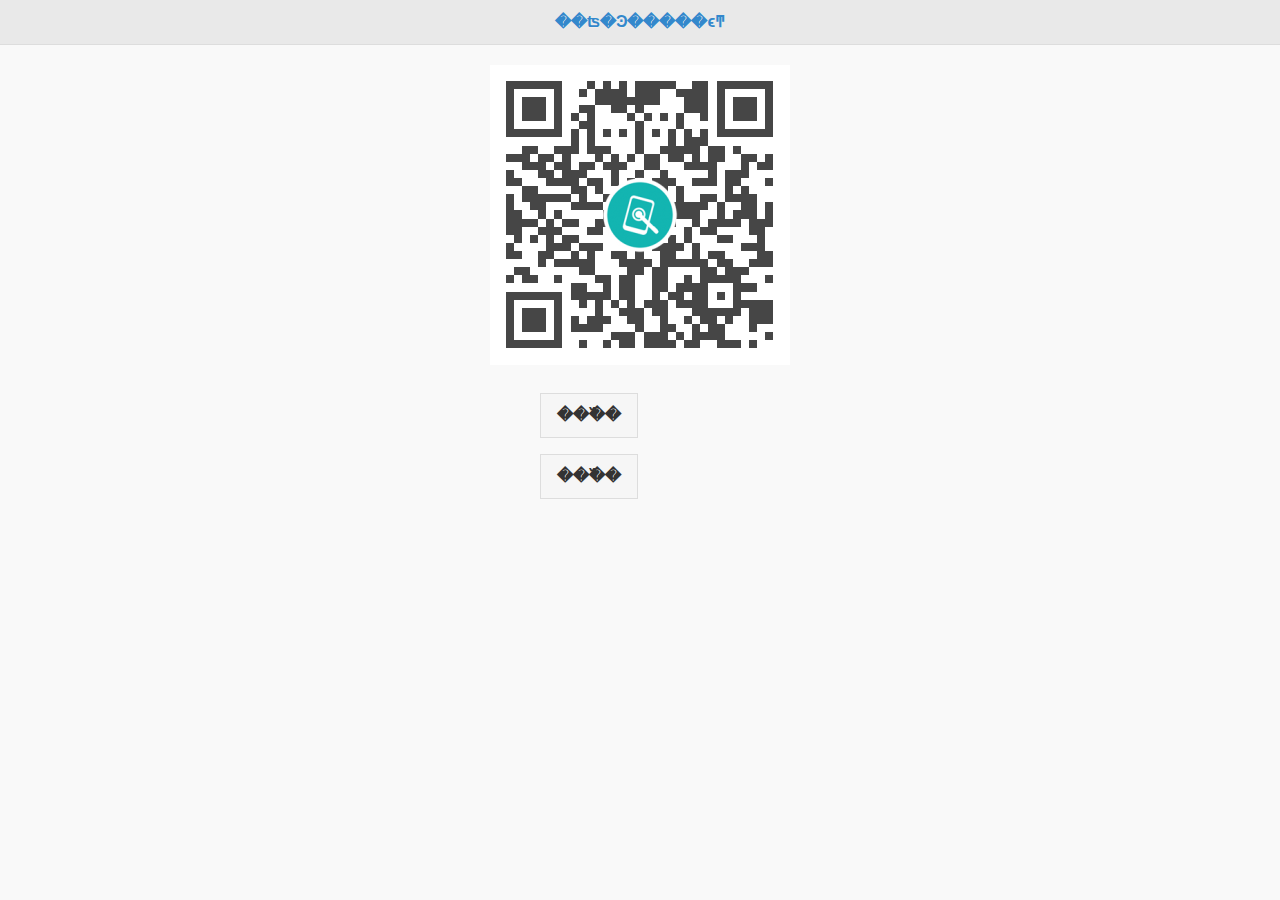
<file: index1.html>
<!DOCTYPE HTML>
<html>
	<head>
		<title>��ʦ�Ͽ�����ϵͳ</title>
		<meta name="viewport"
			content="user-scalable=no, width=device-width, initial-scale=1.0" />
		<link rel="stylesheet" type="text/css" href="css/jquery.mobile-1.4.5.min.css">
		<link rel="stylesheet" type="text/css" href="css/homepage.css">
		<script type="text/javascript" src="js/jquery.min.js"></script>
		<script type="text/javascript" src="js/jquery.mobile-1.4.5.min.js"></script>
		<script src = "https://cdn.wilddog.com/js/client/current/wilddog.js" ></script>
		<script type="text/javascript">


		$(document).on("pagebeforeshow", "#Loading", function() {
				$("")
		});


		var ref = new Wilddog("https://timetable.wilddogio.com");
		var authData = ref.getAuth();
		var authData = true;

//			if(authData){
//				alert("1");
//				$.mobile.changePage('index.html#Login');
//			}else{
//				alert("2");
//				$.mobile.changePage('index.html#page1');
//			}
//
//
//			//alert(a);
//		});


		</script>
	</head>

	<body>

	<section data-role="page" id="Loading">
			<header data-role="header" data-position="fixed">
				<h4><a id="homePage">��ʦ�Ͽ�����ϵͳ</a></h4>
			</header>

			<div class="center"><img src="images/1464627475.png"></div>
			<div class="center">
				<div class="center-inner">
					<a href="http://wikelgc.github.io/schedule/" data-ajax='false'><button class="ui-btn ui-btn-inline">���߰�</button></a>
					<a href="index.html" data-ajax='false'><button class="ui-btn ui-btn-inline">���߰�</button></a>
				</a>
			</div>

		</section>
	</body>
</html>
</file>
<file: css/homepage.css>
.center{
    margin:20px;
    position: relative;
}

img{
    display: block;
    margin: 0 auto;
}

.center-inner{
    width: 200px;
    display: block;
    margin: 0 auto;
}
</file>
